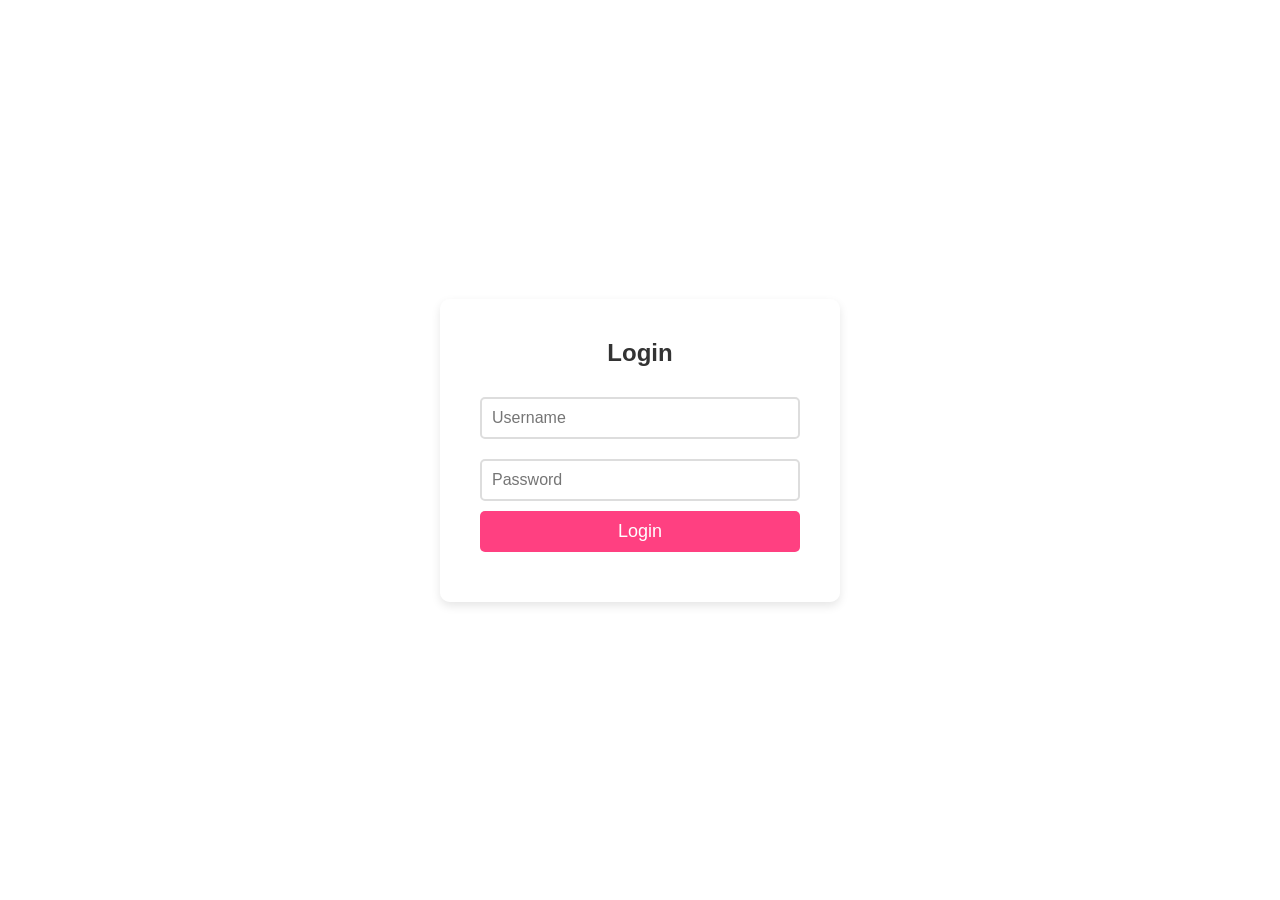
<file: index.html>
<!DOCTYPE html>
<html lang="en">
<head>
    <meta charset="UTF-8">
    <meta name="viewport" content="width=device-width, initial-scale=1.0">
    <title>Login Page</title>
    <link rel="stylesheet" href="style.css">
</head>
<body>
    <div class="login-container">
        <form id="loginForm" class="login-form">
            <h2>Login</h2>
            <input type="text" id="username" placeholder="Username" required>
            <input type="password" id="password" placeholder="Password" required>
            <button type="submit">Login</button>
        </form>
        <p id="errorMessage" class="error-message"></p>
    </div>

    <script src="script.js"></script>
</body>
</html>
</file>
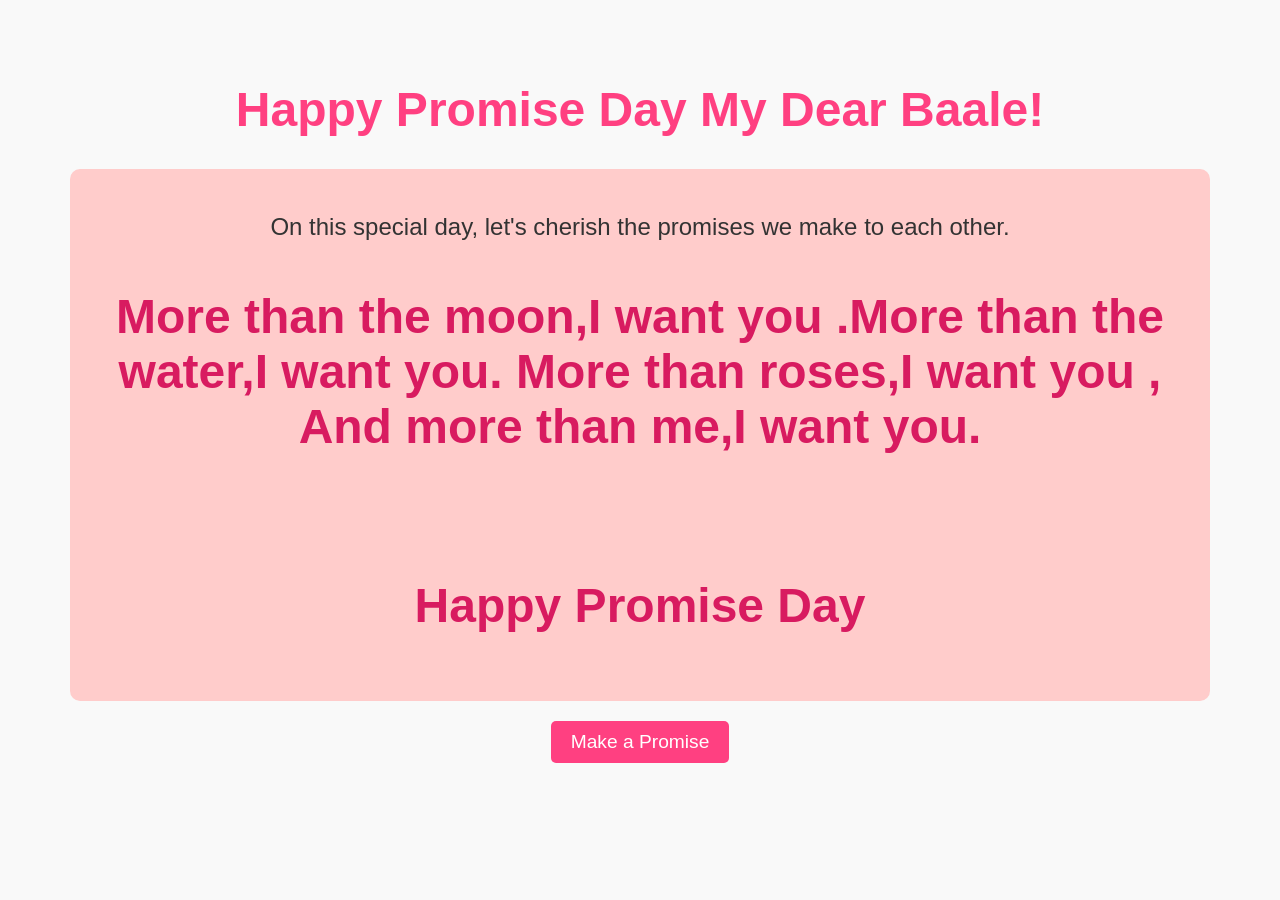
<file: love.html>
<!DOCTYPE html>
<html lang="en">
<head>
    <meta charset="UTF-8">
    <meta name="viewport" content="width=device-width, initial-scale=1.0">
    <title>Promise Day</title>
    <style>
        body {
            font-family: Arial, sans-serif;
            background-color: #f9f9f9;
            text-align: center;
            padding: 50px;
            margin: 0;
            animation: fadeIn 2s ease-in;
        }
        h1 {
            color: #ff4081;
            font-size: 3em;
            opacity: 0;
            animation: fadeInText 2s ease-in forwards 1s;
        }
        .message {
            background-color: #ffcccb;
            padding: 20px;
            border-radius: 10px;
            font-size: 1.5em;
            color: #333;
            margin: 20px;
            opacity: 0;
            animation: fadeInText 2s ease-in forwards 2s;
        }
        .promise {
            color: #d81b60;
            font-size: 2em;
            font-weight: bold;
        }
        button {
            background-color: #ff4081;
            color: white;
            border: none;
            padding: 10px 20px;
            font-size: 1.2em;
            cursor: pointer;
            border-radius: 5px;
            opacity: 0;
            animation: fadeInText 2s ease-in forwards 3s;
        }
        button:hover {
            background-color: #e31e5f;
            transform: scale(1.1);
            transition: transform 0.3s ease-in-out;
        }

        /* Keyframe Animations */
        @keyframes fadeIn {
            0% {
                opacity: 0;
            }
            100% {
                opacity: 1;
            }
        }

        @keyframes fadeInText {
            0% {
                opacity: 0;
            }
            100% {
                opacity: 1;
            }
        }
    </style>
</head>
<body>
    <h1>Happy Promise Day My Dear Baale!</h1>
    <div class="message">
        <p>On this special day, let's cherish the promises we make to each other.</p>
        <p class="promise">More than the moon,I want you .More than the water,I want you. More than roses,I want you , And more than me,I want you.</p><br>
        <p class="promise">Happy Promise Day</p>
    </div>
    <button onclick="alert('You made a promise! Stay true to it.')">Make a Promise</button>
</body>
</html>
</file>
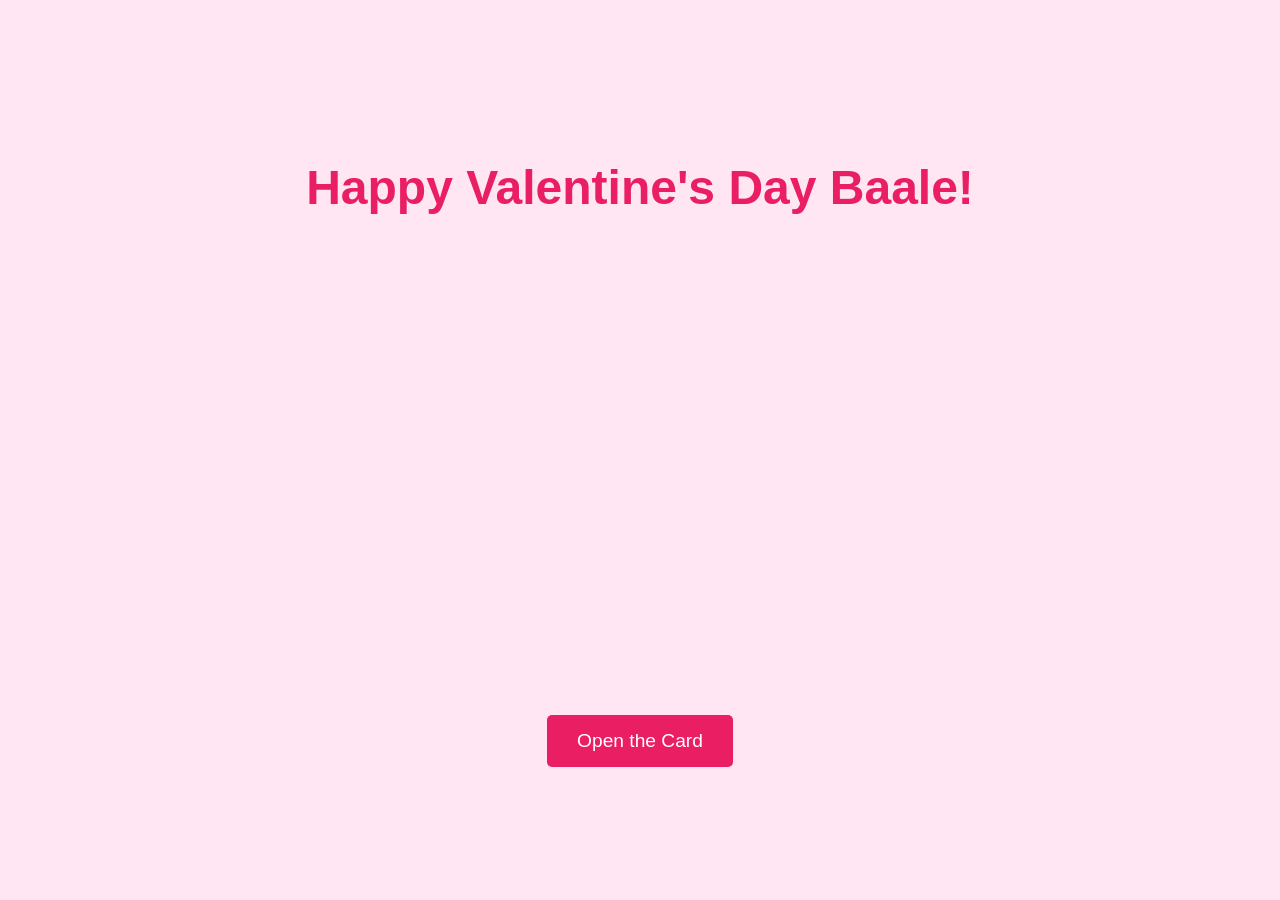
<file: valen.html>
<!DOCTYPE html>
<html lang="en">
<head>
  <meta charset="UTF-8">
  <meta name="viewport" content="width=device-width, initial-scale=1.0">
  <title>Happy Valentine's Day Card</title>
  <style>
    body {
      background-color: #ffe6f2;
      font-family: 'Arial', sans-serif;
      text-align: center;
      padding-top: 10%;
      position: relative;
      overflow: hidden;
      margin: 0;
    }

    h1 {
      color: #e91e63;
      font-size: 3em;
      margin-bottom: 20px;
      font-weight: bold;
    }

    /* Card Container */
    .card {
      width: 350px;
      height: 450px;
      margin: 0 auto;
      background-color: #fff;
      border-radius: 10px;
      border: 5px solid #e91e63;
      box-shadow: 0 4px 20px rgba(0, 0, 0, 0.1);
      position: relative;
      overflow: hidden;
      transform: scale(0);
      transform-origin: center;
      transition: transform 1s ease;
    }

    .card.open {
      transform: scale(1);
    }

    /* Card front */
    .card .front {
      background-color: #e91e63;
      color: white;
      padding: 40px;
      text-align: center;
      font-size: 1.5em;
      font-weight: bold;
      display: flex;
      justify-content: center;
      align-items: center;
      flex-direction: column;
    }

    /* Card back */
    .card .back {
      background-color: #fff0f5;
      color: #e91e63;
      padding: 30px;
      font-size: 1.2em;
      font-weight: bold;
      text-align: center;
      display: none;
      border-top: 5px solid #e91e63;
      border-radius: 0 0 10px 10px;
    }

    .card.open .back {
      display: block;
    }

    /* Heart Falling Animation */
    .falling-heart {
      position: absolute;
      top: -50px;
      font-size: 2em;
      color: #e91e63;
      animation: fall 5s infinite;
    }

    @keyframes fall {
      0% {
        top: -50px;
        opacity: 1;
      }
      50% {
        top: 100%;
        opacity: 0.5;
      }
      100% {
        top: 100%;
        opacity: 0;
      }
    }

    /* Randomize the position of falling hearts */
    .falling-heart:nth-child(1) {
      left: 10%;
      animation-duration: 4s;
      animation-delay: 0s;
    }

    .falling-heart:nth-child(2) {
      left: 20%;
      animation-duration: 6s;
      animation-delay: 1s;
    }

    .falling-heart:nth-child(3) {
      left: 30%;
      animation-duration: 5s;
      animation-delay: 2s;
    }

    .falling-heart:nth-child(4) {
      left: 40%;
      animation-duration: 7s;
      animation-delay: 3s;
    }

    .falling-heart:nth-child(5) {
      left: 50%;
      animation-duration: 6s;
      animation-delay: 1s;
    }

    /* Button to open the card */
    .open-btn {
      background-color: #e91e63;
      color: white;
      padding: 15px 30px;
      font-size: 1.2em;
      border: none;
      border-radius: 5px;
      cursor: pointer;
      margin-top: 20px;
      transition: background-color 0.3s ease;
    }

    .open-btn:hover {
      background-color: #c2185b;
    }

    /* Resize the Image */
    .card .front img {
      width: 80%; /* Adjust width here */
      max-width: 300px; /* Optional: limits the width to 300px */
      height: auto;
      margin-top: 20px;
      border-radius: 10px;
    }

    /* Media Query for mobile devices */
    @media (max-width: 600px) {
      h1 {
        font-size: 2em; /* Make the header smaller on small screens */
      }

      .card {
        width: 90%; /* Make the card take up more width on mobile */
        height: auto; /* Adjust height proportionally */
      }

      .card .front img {
        width: 100%; /* Make the image take up the full width on mobile */
        max-width: none; /* Remove max-width limit */
      }

      .falling-heart {
        font-size: 1.5em; /* Adjust the size of the hearts for smaller screens */
      }
    }

    /* Media Query for tablets */
    @media (max-width: 1024px) {
      .card {
        width: 70%; /* Slightly larger card for tablets */
      }

      h1 {
        font-size: 2.5em; /* Adjust heading size for tablets */
      }
    }
  </style>
</head>
<body>

  <h1>Happy Valentine's Day Baale!</h1>

  <!-- Falling Hearts -->
  <div class="falling-heart">❤️</div>
  <div class="falling-heart">❤️</div>
  <div class="falling-heart">❤️</div>
  <div class="falling-heart">❤️</div>
  <div class="falling-heart">❤️</div>

  <!-- Card Container -->
  <div class="card" id="valentines-card">
    <div class="front">
      <p>Click to Open the Card!</p>
      
    </div>
    <div class="back">
      <p>"You are my forever, my always, my everything!"</p>
    </div>
  </div>

  <!-- Button to trigger card opening -->
  <button class="open-btn" onclick="openCard()">Open the Card</button>

  <script>
    // Function to trigger card opening
    function openCard() {
      const card = document.getElementById('valentines-card');
      card.classList.add('open');
    }
  </script>

</body>
</html>
</file>
<file: style.css>
/* Basic reset */
* {
    margin: 0;
    padding: 0;
    box-sizing: border-box;
}

/* Body styling */
body {
    font-family: Arial, sans-serif;
    display: flex;
    justify-content: center;
    align-items: center;
    height: 100vh;
    background: url('https://www.publicdomainpictures.net/pictures/290000/velka/heart-background-1579316972tHZ.jpg') no-repeat center center/cover;
    background-size: cover;
}

/* Container for the login form */
.login-container {
    background-color: rgba(255, 255, 255, 0.8);
    padding: 40px;
    border-radius: 10px;
    box-shadow: 0 4px 10px rgba(0, 0, 0, 0.1);
    width: 100%;
    max-width: 400px;
}

/* Form styling */
.login-form h2 {
    text-align: center;
    margin-bottom: 20px;
    font-size: 24px;
    color: #333;
}

.login-form input {
    width: 100%;
    padding: 10px;
    margin: 10px 0;
    border: 2px solid #ddd;
    border-radius: 5px;
    font-size: 16px;
}

.login-form button {
    width: 100%;
    padding: 10px;
    background-color: #ff4081;
    border: none;
    border-radius: 5px;
    font-size: 18px;
    color: white;
    cursor: pointer;
}

.login-form button:hover {
    background-color: #e040fb;
}

/* Error message styling */
.error-message {
    color: red;
    text-align: center;
    margin-top: 10px;
    font-size: 16px;
}

/* Media Query for Tablets and Smaller Devices */
@media (max-width: 768px) {
    .login-container {
        padding: 30px;
    }

    .login-form h2 {
        font-size: 20px;
    }

    .login-form input {
        font-size: 14px;
    }

    .login-form button {
        font-size: 16px;
    }
}

/* Media Query for Mobile Devices */
@media (max-width: 480px) {
    .login-container {
        padding: 20px;
    }

    .login-form h2 {
        font-size: 18px;
    }

    .login-form input {
        font-size: 14px;
    }

    .login-form button {
        font-size: 14px;
    }
}
</file>
